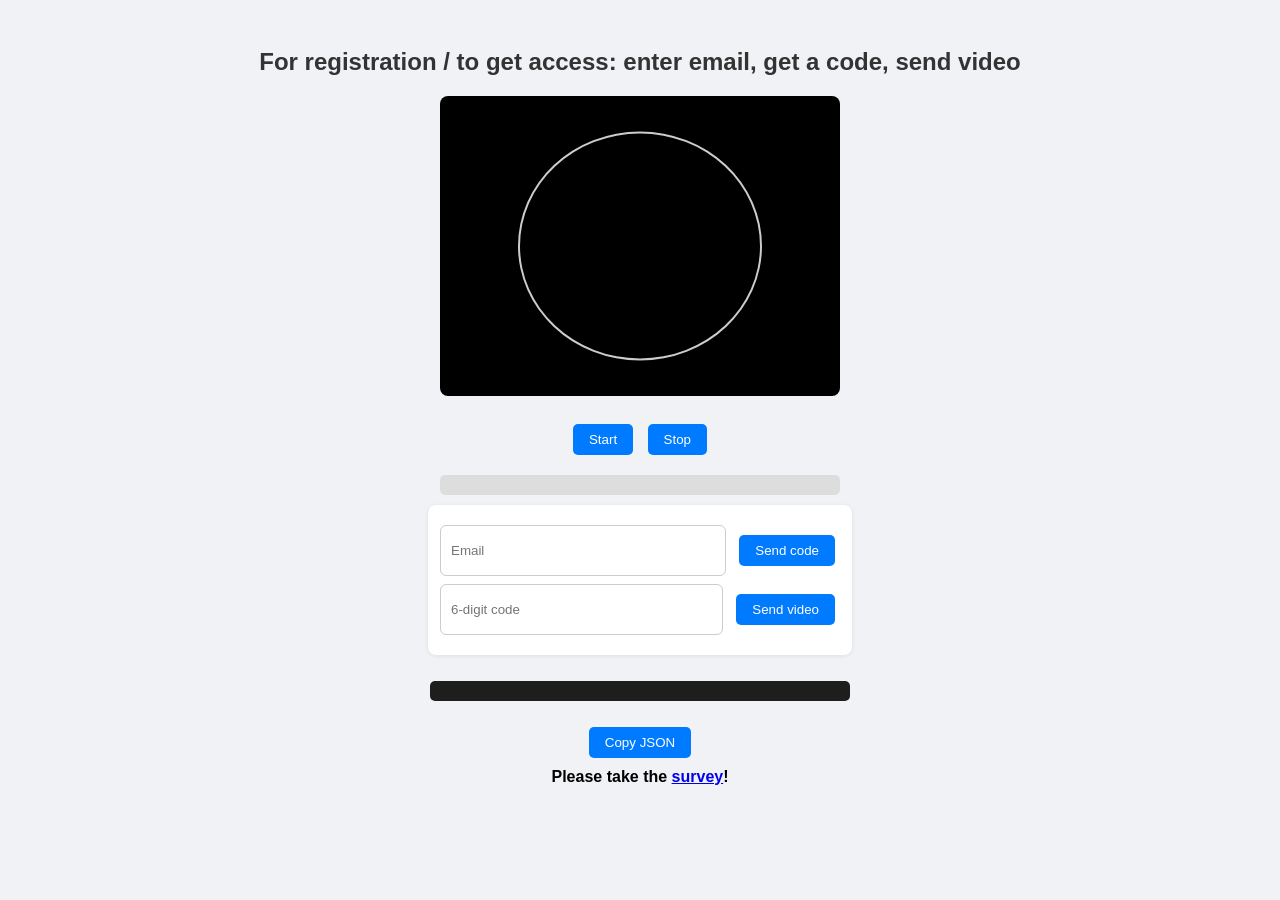
<file: frontend_MVP/index.html>
<!DOCTYPE html>
<html lang="en">
<head>
<meta charset="UTF-8">
<title>СЫР!</title>
<style>
body {
    font-family: Arial, sans-serif;
    background: #f0f2f5;
    display: flex;
    flex-direction: column;
    align-items: center;
    padding: 20px;
}

h2 { color: #333; }

.video-container {
    position: relative;
    width: 400px;
    height: 300px;
    margin-bottom: 10px;
}

#preview {
    width: 100%;
    height: 100%;
    background: #000;
    border-radius: 8px;
}

#oval-overlay {
    position: absolute;
    top: 50%;
    left: 50%;
    width: 60%;
    height: 75%;
    transform: translate(-50%, -50%);
    border: 2px solid rgba(255, 255, 255, 0.8);
    border-radius: 50%;
    pointer-events: none;
}

.controls { margin-top: 8px; }

button {
    margin: 10px 5px;
    padding: 8px 16px;
    border: none;
    background: #007bff;
    color: #fff;
    border-radius: 5px;
    cursor: pointer;
}
button:hover { background: #0056b3; }

#progress-container {
    width: 400px;
    background: #ddd;
    border-radius: 5px;
    overflow: hidden;
    margin-top: 10px;
    height: 20px;
    margin-bottom: 10px;
}
#progress-bar {
    width: 0%;
    height: 100%;
    background: #007bff;
    transition: width 0.2s;
}

pre {
    background: #1e1e1e;
    color: #d4d4d4;
    padding: 10px;
    width: 400px;
    overflow: auto;
    border-radius: 5px;
    font-family: 'Courier New', monospace;
    transition: opacity 0.3s;
}

.auth-box {
    width: 400px;
    background: #fff;
    border-radius: 8px;
    padding: 12px;
    margin-bottom: 10px;
    box-shadow: 0 1px 4px rgba(0,0,0,0.08);
}
.auth-row {
    display: flex;
    gap: 8px;
    margin: 8px 0;
}
.auth-row input {
    flex: 1;
    padding: 8px 10px;
    border: 1px solid #ccc;
    border-radius: 6px;
}
.small-note {
    font-size: 12px;
    color: #666;
    margin-top: 4px;
}
</style>
</head>
<body>

<h2>For registration / to get access: enter email, get a code, send video</h2>


<div class="video-container">
    <video id="preview" autoplay muted playsinline></video>

    <div id="oval-overlay"></div>
</div>

<div class="controls">
    <button onclick="startRecording()">Start</button>
    <button onclick="stopRecording()">Stop</button>
</div>

<div id="progress-container">
    <div id="progress-bar"></div>
</div>

<div class="auth-box">
  <div class="auth-row">
    <input id="email" type="email" placeholder="Email" autocomplete="email">
    <button onclick="requestCode()">Send code</button>
  </div>
  <div class="auth-row">
    <input id="code" type="text" placeholder="6-digit code" inputmode="numeric" maxlength="6">
    <button onclick="sendVideo()">Send video</button>
  </div>
</div>

<pre><code id="result"></code></pre>
<button onclick="copyJSON()">Copy JSON</button>

<b>Please take the <a href="https://forms.gle/Kkmr5BHn84uEj1Y67">survey</a>!</b>

<script>
let mediaRecorder;
let recordedChunks = [];
let stream;
let isProcessing = false;
let progressInterval;

const API_BASE = "https://karmen-vigoroso-candy.ngrok-free.dev";

async function startRecording() {
    document.getElementById("result").textContent = "";
    updateProgress(0);
    clearInterval(progressInterval);
    isProcessing = false;

    stream = await navigator.mediaDevices.getUserMedia({ video: true, audio: false });
    document.getElementById("preview").srcObject = stream;

    recordedChunks = [];
    mediaRecorder = new MediaRecorder(stream, { mimeType: "video/webm" });

    mediaRecorder.ondataavailable = e => {
        if (e.data.size > 0) recordedChunks.push(e.data);
    };

    mediaRecorder.start();
}

function stopRecording() {
    if (!mediaRecorder) return;
    mediaRecorder.stop();
    if (stream) stream.getTracks().forEach(track => track.stop());
}

async function requestCode() {
    const email = document.getElementById("email").value.trim();
    const resultEl = document.getElementById("result");
    resultEl.textContent = "";

    if (!email) return alert("Enter email first!");

    const fd = new FormData();
    fd.append("email", email);

    try {
        const res = await fetch(`${API_BASE}/request-access`, {
            method: "POST",
            body: fd
        });
        if (!res.ok) {
            const txt = await res.text();
            throw new Error(`Server returned ${res.status}: ${txt}`);
        }
        resultEl.textContent = "Code sent to email. Check inbox/spam.";
    } catch (err) {
        resultEl.textContent = "Error: " + err.message;
        alert(err.message);
    }
}

async function sendVideo() {
    const email = document.getElementById("email").value.trim();
    const code = document.getElementById("code").value.trim();

    if (!email) return alert("Enter email first!");
    if (!code || code.length < 4) return alert("Enter the code from email!");

    if (recordedChunks.length === 0) {
        alert("No video recorded!");
        return;
    }

    const blob = new Blob(recordedChunks, { type: "video/webm" });
    const formData = new FormData();
    formData.append("email", email);
    formData.append("code", code);
    formData.append("file", blob, "recorded.webm");

    isProcessing = true;
    const resultEl = document.getElementById("result");
    resultEl.textContent = "";

    let progress = 0;
    updateProgress(0);
    clearInterval(progressInterval);
    progressInterval = setInterval(() => {
        progress = Math.min(progress + Math.random() * 5, 70);
        updateProgress(progress);
    }, 300);

    try {
        const res = await fetch(`${API_BASE}/verify-video`, {
            method: "POST",
            body: formData
        });

        if (!res.ok) {
            const txt = await res.text();
            throw new Error(`Server returned ${res.status}: ${txt}`);
        }

        const json = await res.json();
        isProcessing = false;
        clearInterval(progressInterval);
        updateProgress(100);
        resultEl.textContent = JSON.stringify(json, null, 2);
    } catch (err) {
        isProcessing = false;
        clearInterval(progressInterval);
        updateProgress(0);
        resultEl.textContent = "Error: " + err.message;
    }
}

function updateProgress(percent) {
    document.getElementById("progress-bar").style.width = percent + "%";
}

function copyJSON() {
    const text = document.getElementById("result").textContent;
    if (!text || isProcessing) return alert("Nothing to copy or still processing!");
    navigator.clipboard.writeText(text);
    alert("JSON copied!");
}
</script>

</body>
</html>
</file>
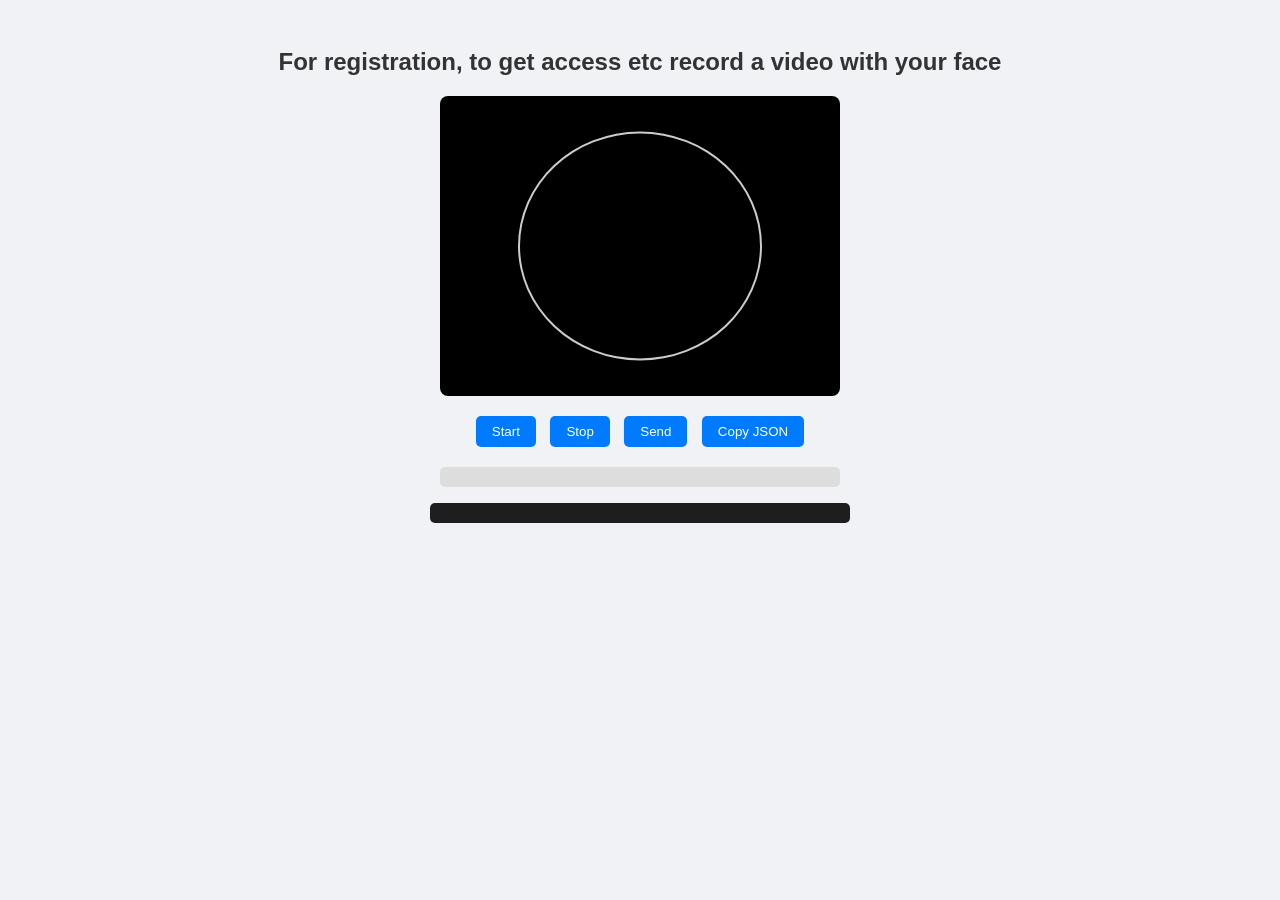
<file: frontend_MVP/record.html>
<!DOCTYPE html>
<html lang="en">
<head>
<meta charset="UTF-8">
<title>СЫР!</title>
<style>
body {
    font-family: Arial, sans-serif;
    background: #f0f2f5;
    display: flex;
    flex-direction: column;
    align-items: center;
    padding: 20px;
}

h2 {
    color: #333;
}

.video-container {
    position: relative;
    width: 400px;
    height: 300px;
    margin-bottom: 10px;
}

#preview {
    width: 100%;
    height: 100%;
    background: #000;
    border-radius: 8px;
}

#oval-overlay {
    position: absolute;
    top: 50%;
    left: 50%;
    width: 60%;
    height: 75%;
    transform: translate(-50%, -50%);
    border: 2px solid rgba(255, 255, 255, 0.8);
    border-radius: 50%;
    pointer-events: none;
}

button {
    margin: 10px 5px;
    padding: 8px 16px;
    border: none;
    background: #007bff;
    color: #fff;
    border-radius: 5px;
    cursor: pointer;
}

button:hover {
    background: #0056b3;
}

#progress-container {
    width: 400px;
    background: #ddd;
    border-radius: 5px;
    overflow: hidden;
    margin-top: 10px;
    height: 20px;
}

#progress-bar {
    width: 0%;
    height: 100%;
    background: #007bff;
    transition: width 0.2s;
}

pre {
    background: #1e1e1e;
    color: #d4d4d4;
    padding: 10px;
    width: 400px;
    overflow: auto;
    border-radius: 5px;
    font-family: 'Courier New', monospace;
    transition: opacity 0.3s;
}
</style>
</head>
<body>

<h2>For registration, to get access etc record a video with your face</h2>

<div class="video-container">
    <video id="preview" autoplay muted></video>
    <div id="oval-overlay"></div>
</div>

<div>
    <button onclick="startRecording()">Start</button>
    <button onclick="stopRecording()">Stop</button>
    <button onclick="sendVideo()">Send</button>
    <button onclick="copyJSON()">Copy JSON</button>
</div>

<div id="progress-container">
    <div id="progress-bar"></div>
</div>

<pre><code id="result"></code></pre>

<script>
let mediaRecorder;
let recordedChunks = [];
let stream;
let isProcessing = false;
let progressInterval;

async function startRecording() {
    document.getElementById("result").textContent = "";
    updateProgress(0);
    clearInterval(progressInterval);
    isProcessing = false;

    stream = await navigator.mediaDevices.getUserMedia({ video: true, audio: false });
    document.getElementById("preview").srcObject = stream;

    recordedChunks = [];
    mediaRecorder = new MediaRecorder(stream, { mimeType: "video/webm" });

    mediaRecorder.ondataavailable = e => {
        if (e.data.size > 0) recordedChunks.push(e.data);
    };

    mediaRecorder.start();
}

function stopRecording() {
    if (!mediaRecorder) return;
    mediaRecorder.stop();
    stream.getTracks().forEach(track => track.stop());
}

async function sendVideo() {
    if (recordedChunks.length === 0) {
        alert("No video recorded!");
        return;
    }
    const blob = new Blob(recordedChunks, { type: "video/webm" });
    const formData = new FormData();
    formData.append("file", blob, "recorded.webm");

    isProcessing = true;
    const resultEl = document.getElementById("result");
    resultEl.textContent = "";

    let progress = 0;
    updateProgress(0);
    progressInterval = setInterval(() => {
        progress = Math.min(progress + Math.random() * 5, 70);
        updateProgress(progress);
    }, 300);

    try {
        const res = await fetch("http://127.0.0.1:8000/verify-video", {
            method: "POST",
            body: formData
        });

        if (!res.ok) throw new Error(`Server returned ${res.status}`);

        const json = await res.json();
        isProcessing = false;
        clearInterval(progressInterval);
        updateProgress(100);
        resultEl.textContent = JSON.stringify(json, null, 2);
    } catch (err) {
        isProcessing = false;
        clearInterval(progressInterval);
        updateProgress(0);
        resultEl.textContent = "Error: " + err.message;
    }
}

function updateProgress(percent) {
    document.getElementById("progress-bar").style.width = percent + "%";
}

function copyJSON() {
    const text = document.getElementById("result").textContent;
    if (!text || isProcessing) return alert("Nothing to copy or still processing!");
    navigator.clipboard.writeText(text);
    alert("JSON copied!");
}
</script>

</body>
</html>
</file>
